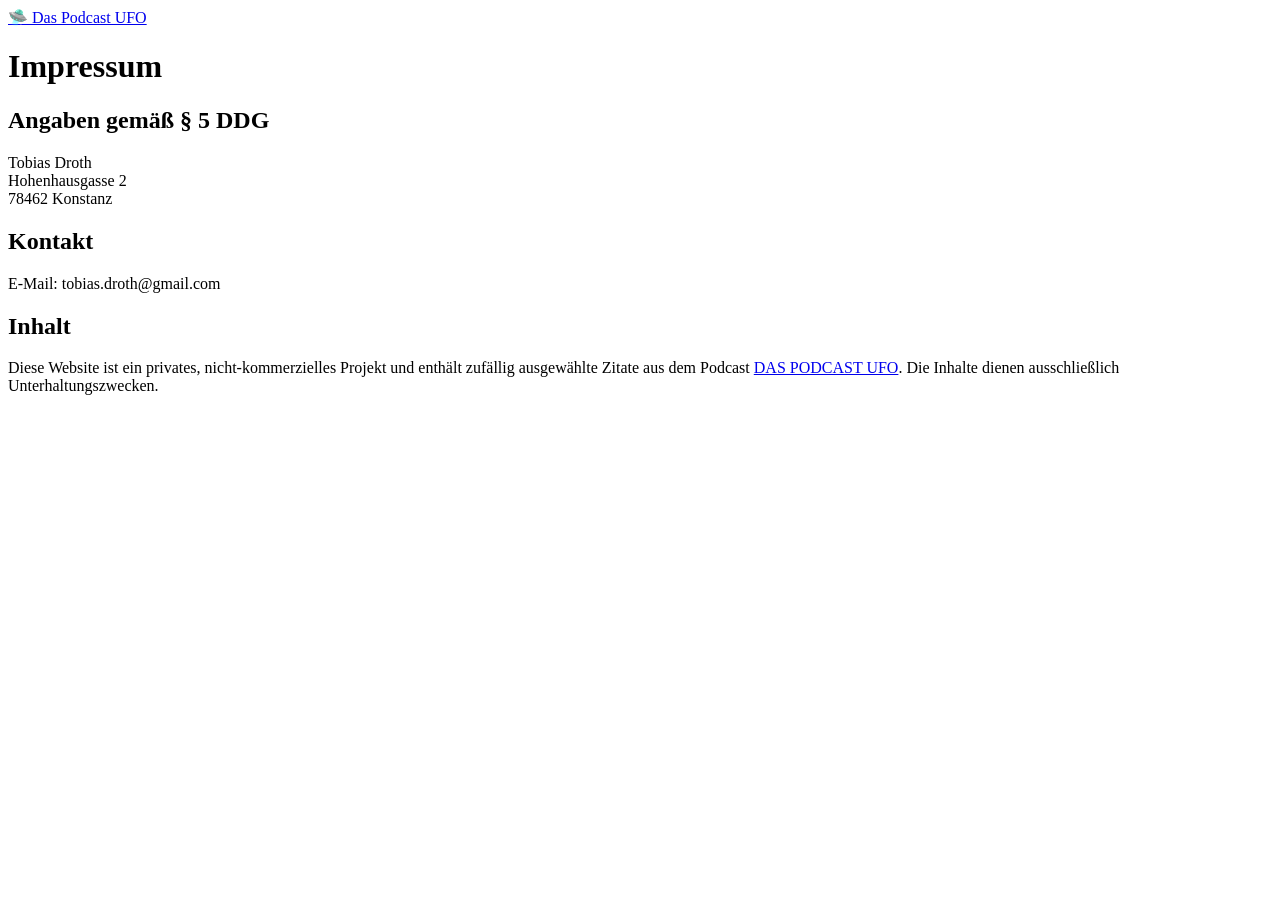
<file: src/main/resources/templates/impressum.html>
<!DOCTYPE html>
<html lang="de" xmlns:th="http://www.thymeleaf.org">
<head>
  <meta charset="UTF-8">
  <meta name="viewport" content="width=device-width, initial-scale=1">
  <title>Impressum – DAS PODCAST UFO</title>
  <link rel="icon" href="data:image/svg+xml,<svg xmlns='http://www.w3.org/2000/svg' viewBox='0 0 100 100'><text y='.9em' font-size='90'>🛸</text></svg>">
  <link rel="preconnect" href="https://fonts.googleapis.com">
  <link rel="preconnect" href="https://fonts.gstatic.com" crossorigin>
  <link href="https://fonts.googleapis.com/css2?family=Inter:ital,wght@0,300;0,400;0,500;0,600;1,300&display=swap" rel="stylesheet">
  <link rel="stylesheet" th:href="@{/css/style.css}">
</head>
<body>

  <header class="header">
    <a href="/" class="header-link">
      <span class="header-emoji">🛸</span>
      <span class="header-title">Das Podcast UFO</span>
    </a>
  </header>

  <main class="impressum-content">
    <h1 class="impressum-heading">Impressum</h1>

    <section class="impressum-section">
      <h2>Angaben gemäß § 5 DDG</h2>
      <p>
        Tobias Droth<br>
        Hohenhausgasse 2<br>
        78462 Konstanz
      </p>
    </section>

    <section class="impressum-section">
      <h2>Kontakt</h2>
      <p>E-Mail: tobias.droth@gmail.com</p>
    </section>

    <section class="impressum-section">
      <h2>Inhalt</h2>
      <p>
        Diese Website ist ein privates, nicht-kommerzielles Projekt und enthält zufällig ausgewählte
        Zitate aus dem Podcast <a href="https://www.daspodcastufo.com/" target="_blank">DAS PODCAST UFO</a>.
        Die Inhalte dienen ausschließlich Unterhaltungszwecken.
      </p>
    </section>
  </main>

</body>
</html>
</file>
